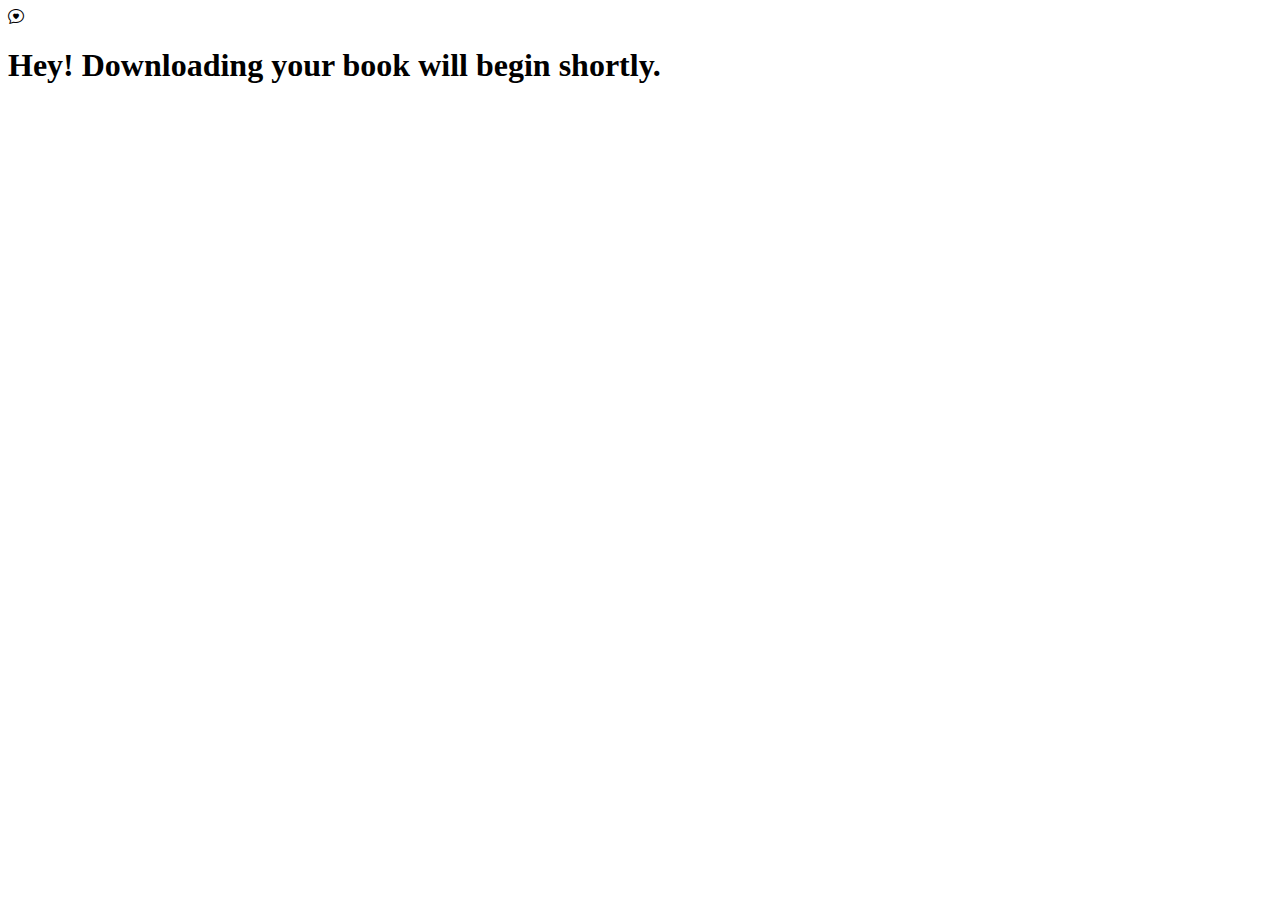
<file: sucess.html>
<!DOCTYPE html>
<html lang="en">
<head>
    <meta charset="UTF-8">
    <meta http-equiv="X-UA-Compatible" content="IE=edge">
    <meta name="viewport" content="width=device-width, initial-scale=1.0">
    <link href="https://cdn.jsdelivr.net/npm/bootstrap@5.3.0-alpha1/dist/css/bootstrap.min.css" rel="stylesheet"
    integrity="sha384-GLhlTQ8iRABdZLl6O3oVMWSktQOp6b7In1Zl3/Jr59b6EGGoI1aFkw7cmDA6j6gD" crossorigin="anonymous">
    <link rel="stylesheet" href="https://cdn.jsdelivr.net/npm/bootstrap-icons@1.10.3/font/bootstrap-icons.css">
    <title>Sucess!</title>
    <style>
        body{
            height: 100vh;
        }
    </style>
</head>
<body>
    <main class="container d-flex justify-content-center align-items-center align-content-center h-100 gap-3 bg-light-subtle">
        <i class="bi bi-chat-heart fs-1"></i>
        <h1>Hey! Downloading your book will begin shortly.</h1>
    </main>
    
</body>
</html>
</file>
